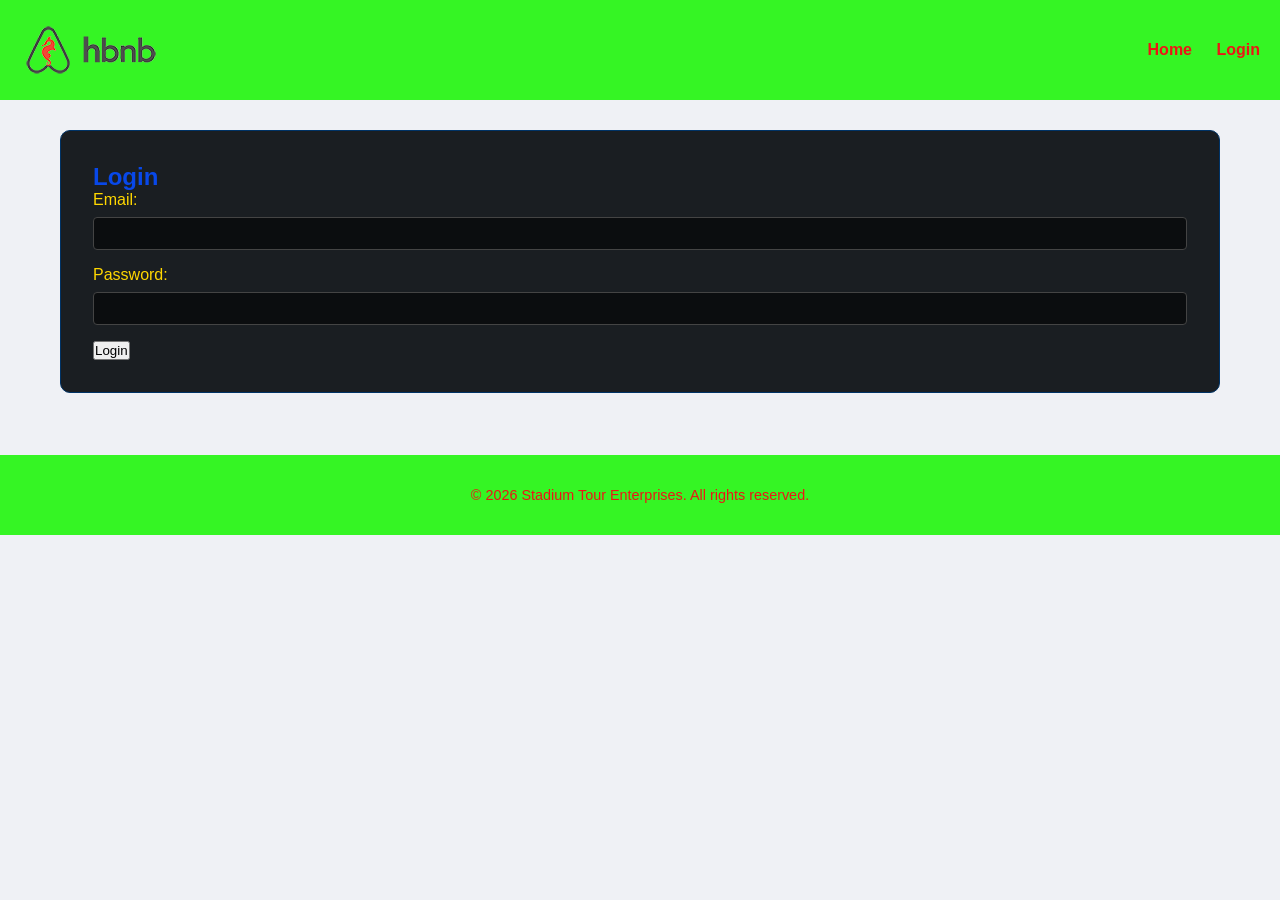
<file: part4/index.html>
<!DOCTYPE html>
<html lang="en">
<head>
    <meta charset="UTF-8">
    <meta name="viewport" content="width=device-width, initial-scale=1.0">
    <title>Come see my Stadium | FIFA </title>
    <link rel="stylesheet" href="styles.css">
    <link rel="icon" href="icon.png" type="image/png">
</head>
<body>
    <header>
        <img src="images/logo.png" alt="Logo" class="logo">
            <nav>
                <a href="index.html">Home</a>
                <a href="login.html" class="login-button">Login</a>
            </nav>
    </header>

    <main>
        <section id="filter">
            <label for="price-filter">Max Credits per Night:</label>
            
            <select id="price-filter">
                <option value="all">All</option>
                <option value="100">100 €</option>
                <option value="500">500 €</option>
                <option value="1000">1000 €</option>
            </select>
        </section>

        <section id="places-list">
        </section>

    </main>

    <footer>
        <p>© 2026 Stadium Tour Enterprises. All rights reserved.</p>
    </footer>

    <script src="scripts.js"></script>
</body>
</html>
</file>
<file: part4/styles.css>
/* Stadiium Theme */
* {
    box-sizing: border-box;
    margin: 0;
    padding: 0;
    font-family: Arial, sans-serif;
}

body {
    background-color: #eff1f5;
    color: #0848e9;
}

header {
    background-color: rgb(53, 245, 36);
    color: #ec1616;
    padding: 20px;
    display: flex;
    justify-content: space-between;
    align-items: center;
}

.logo {
    height: 60px;
}

nav a, .login-button {
    color: #ec1616;
    text-decoration: none;
    margin-left: 20px;
    font-weight: bold;
}

nav a:hover, .login-button:hover {
    color: #ff0000;
}

main {
    padding: 30px 20px;
    max-width: 1200px;
    margin: 0 auto;
}

#filters {
    margin-bottom: 20px;
    display: flex;
}

#places-list {
    display: grid;
    grid-template-columns: repeat(auto-fill, minmax(300px, 1fr));
    gap: 20px;
}

/* REQUIRED CLASSES */
.place-card, .review-card {
    margin: 20px;
    padding: 10px;
    border: 1px solid #ddd;
    border-radius: 10px;
    background-color: #ffffff;
    box-shadow: 0 4px 8px rgba(0, 0, 0, 0.08);
}

.place-image {
    width: 100%;
    border-radius: 10px;
    margin-bottom: 10px;
}

.place-card {
    transition: transform 0.2s ease;
}

.place-card:hover {
    transform: scale(1.03);
}

.details-button {
    display: inline-block;
    margin-top: 10px;
    padding: 10px 16px;
    background-color: #FFD700;
    color: #000;
    text-decoration: none;
    border-radius: 6px;
    font-weight: bold;
}

.details-button:hover {
    background-color: greenyellow;
}

.place-info {
    line-height: 1.6;
    margin-top: 1rem;
}

.place-details {
    max-width: 900px;
    margin: 30px auto;
    padding: 20px;
}

.place-details .place-card {
    margin: 0;
    padding: 20px;
}

.place-details h2 {
    margin-bottom: 15px;
    color: #0a2a66;
}

.place-info {
    margin-bottom: 20px;
    line-height: 1.7;
}

.place-info p {
    margin-bottom: 10px;
}

.place-section {
    margin-top: 25px;
}

.place-section h3 {
    margin-bottom: 12px;
    color: #0a2a66;
    border-bottom: 2px solid #eee;
    padding-bottom: 6px;
}

.amenities-list {
    list-style: none;
    padding-left: 0;
}

.amenities-list li {
    background: #f4f7fb;
    padding: 10px;
    border-radius: 6px;
    margin-bottom: 8px;
    border: 1px solid #ddd;
}

.review-card {
    background: #f9f9f9;
    color: #222;
    margin: 10px 0;
    padding: 12px;
    border: 1px solid #ddd;
    border-radius: 10px;
}

footer {
    text-align: center;
    padding: 2rem;
    background-color: rgb(53, 245, 36);
    color: #ec1616;
    font-size: 0.9rem;
    margin-top: 2rem;
}

/* Form Styling */
form {
    background: #1a1e22;
    padding: 2rem;
    border-radius: 10px;
    border: 1px solid #003366;
}

label {
    display: block;
    margin-bottom: 0.5rem;
    color: #FFD700;
}

input, textarea, select {
    width: 100%;
    padding: 0.5rem;
    margin-bottom: 1rem;
    border-radius: 4px;
    border: 1px solid #444;
    background: #0b0d0f;
    color: white;
}

/* Amenities Icons Styling */
.amenities-list {
    list-style-type: none;
    margin-top: 10px;
    padding-left: 0;
}

.amenities-list li {
    display: flex;
    align-items: center;
    margin-bottom: 8px;
    color: #0848e9;
}

.amenity-icon {
    width: 20px;
    height: auto;
    margin-right: 8px;
    vertical-align: middle;
}
</file>
